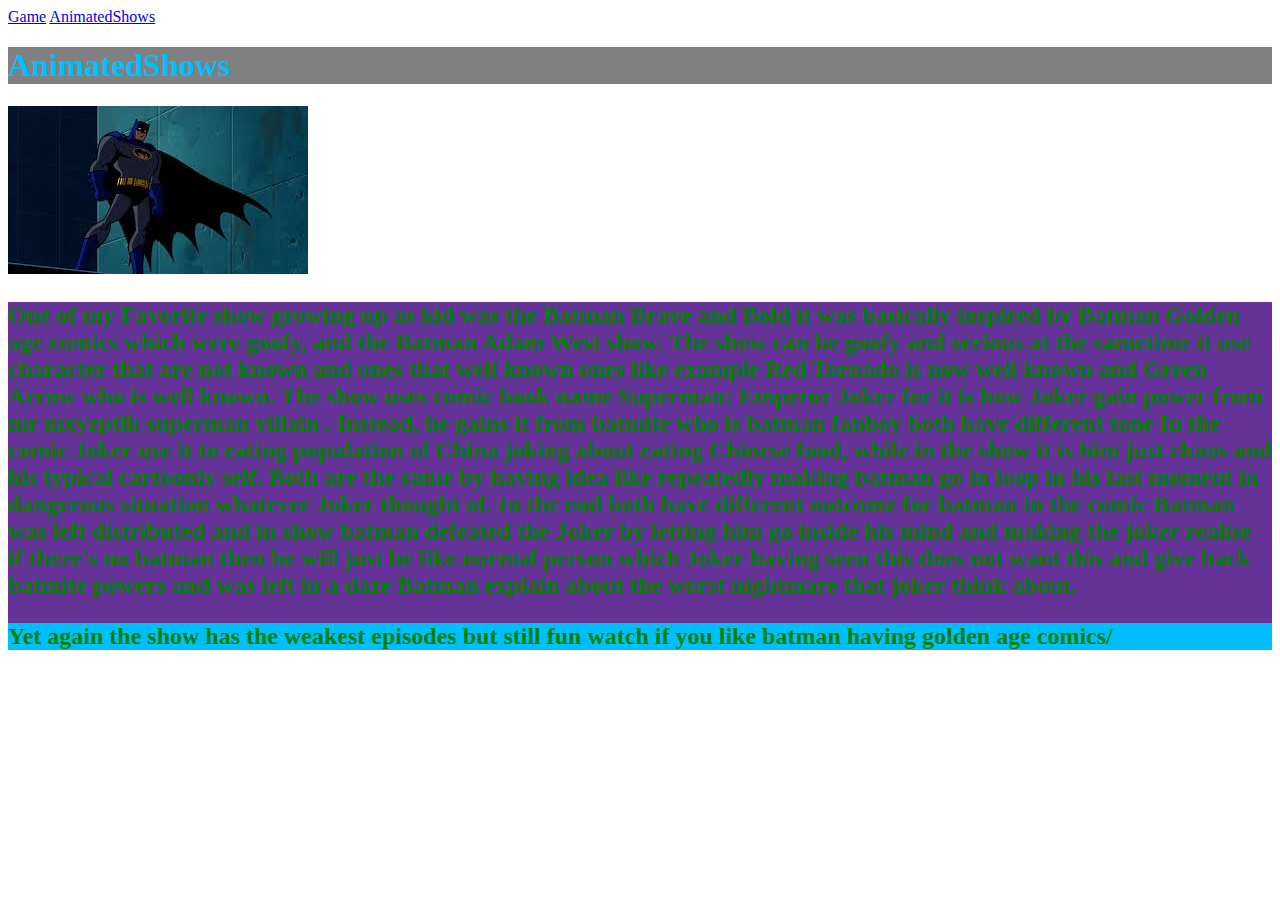
<file: AnimatedShows.html>
<!DOCTYPE html>
<html lang="en">
<head>
    <meta charset="UTF-8">
    <title>Title</title>
</head>
<body>
<a href="Index.html">Game</a>
<a href="AnimatedShows.html">AnimatedShows</a>

<h1 style="color: deepskyblue; background-color: gray ">
    AnimatedShows
</h1>

<div id="content">
    <img src="[data-uri]" alt="">
</div>

<h2 style="background-color: rebeccapurple; color: green">
    <p>
        One of my Favorite show growing up as kid was the Batman Brave and Bold it
        was basically inspired by Batman Golden age comics which were goofy,
        and the Batman Adam West show. The show can be goofy and serious at  the sametime
        it use character that are not known and ones that well known ones like example Red Tornado is now well known and
        Green Arrow who is well known. The show uses comic book name Superman: Emperor Joker for it is how Joker gain power from mr mxyzptlk superman
        villain . Instead, he gains it from batmite who is batman fanboy both have different tone In the comic Joker use it to eating
        population of China joking about eating Chinese food, while in the show it is  him just chaos and his typical cartoonly self.
        Both are the same by having idea like repeatedly making batman go in loop in his last moment in dangerous situation whatever Joker thought of.
        In the end both have different outcome for batman in the comic Batman was left distributed and in show batman defeated the Joker by letting him
        go inside his mind and making the joker realise if there's no batman then he will just be like normal person which Joker having seen this
       does not want this and give back batmite powers and was left in a daze  Batman explain about the worst nightmare that joker think about.
    </p>

    <p STYLE="background-color: gray; background-color:deepskyblue ">Yet again the show has the weakest episodes but still fun watch if you like batman having golden age comics/</p>

</h2>


</body>
</html>
</file>
